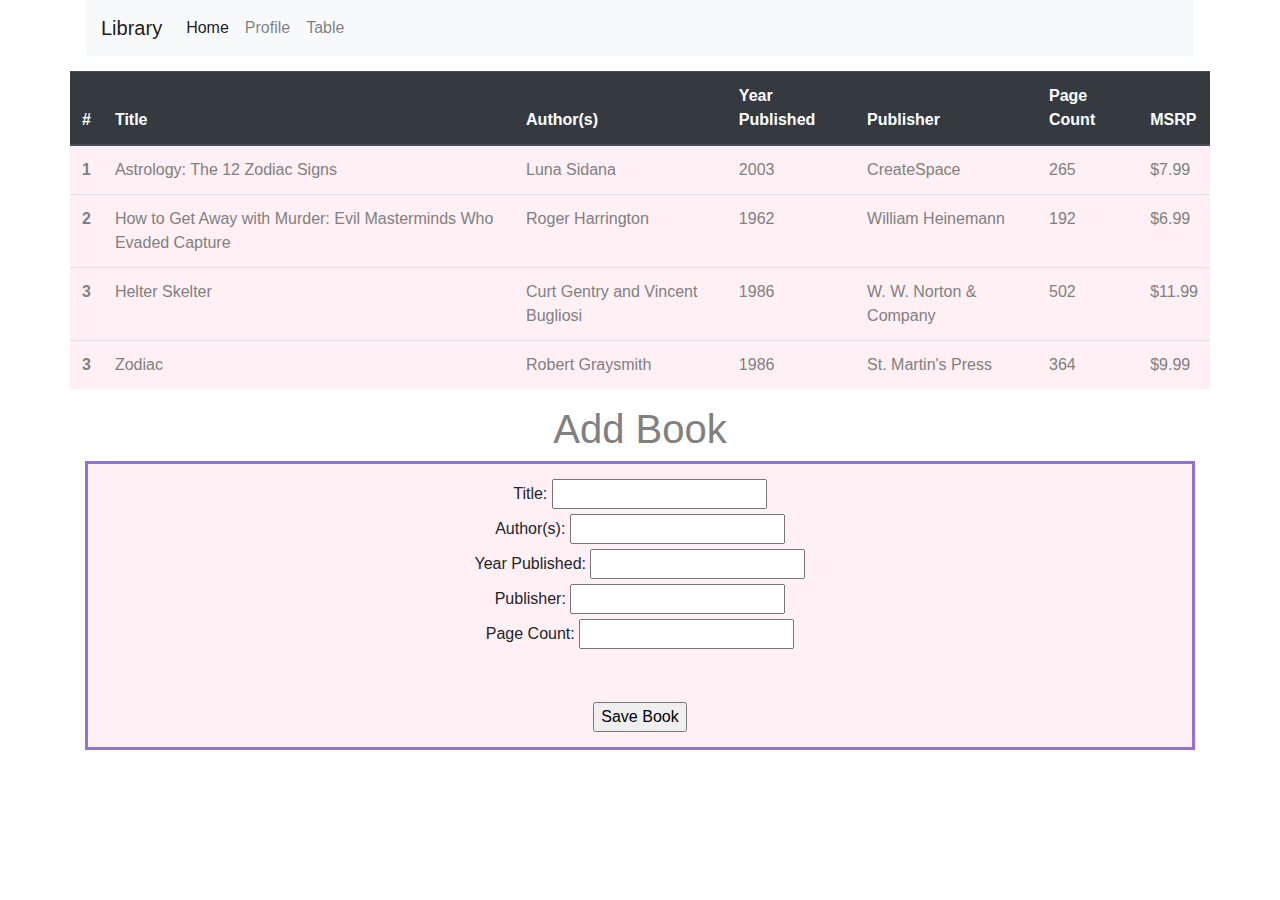
<file: app/Table.html>
<!doctype html>
<html>
<head>
  <title>Table Page</title>
  <link rel="stylesheet" href="https://stackpath.bootstrapcdn.com/bootstrap/4.3.1/css/bootstrap.min.css" integrity="sha384-ggOyR0iXCbMQv3Xipma34MD+dH/1fQ784/j6cY/iJTQUOhcWr7x9JvoRxT2MZw1T" crossorigin="anonymous">
  <link rel="stylesheet" href="../public/stylesheet/stylesheet.css">
</head>
<body>
<div class="container">
  <nav class="navbar navbar-expand-lg navbar-light bg-light">
    <a class="navbar-brand" href="#">Library</a>
    <button class="navbar-toggler" type="button" data-toggle="collapse" data-target="#navbarNav" aria-controls="navbarNav" aria-expanded="false" aria-label="Toggle navigation">
      <span class="navbar-toggler-icon"></span>
    </button>
    <div class="collapse navbar-collapse" id="navbarNav">
      <ul class="navbar-nav">
        <li class="nav-item active">
          <a class="nav-link" href="index.html">Home</a>
        </li>
        <li class="nav-item">
          <a class="nav-link" href="profile.html">Profile</a>
        </li>
        <li class="nav-item">
          <a class="nav-link" href="Table.html">Table<span class="sr-only">(current)</span></a>
        </li>
      </ul>
    </div>
  </nav>
<div class="row">
  <table id="taskTable" class="table" margin-top="10px" >
    <thead class="thead-dark">
      <tr>
        <th scope="col">#</th>
        <th scope="col">Title</th>
        <th scope="col">Author(s)</th>
        <th scope="col">Year Published</th>
        <th scope="col">Publisher</th>
        <th scope="col">Page Count</th>
        <th scope="col">MSRP</th>
      </tr>
    </thead>
    <tbody>
      <tr>
        <th scope="row">1</th>
        <td>Astrology: The 12 Zodiac Signs</td>
        <td>Luna Sidana</td>
        <td>2003</td>
        <td>CreateSpace</td>
        <td>265</td>
        <td>$7.99</td>
      </tr>
      <tr>
        <th scope="row">2</th>
        <td>How to Get Away with Murder: Evil Masterminds Who Evaded Capture</td>
        <td>Roger Harrington</td>
        <td>1962</td>
        <td>William Heinemann</td>
        <td>192</td>
        <td>$6.99</td>
      </tr>
      <tr>
        <th scope="row">3</th>
        <td>Helter Skelter</td>
        <td>Curt Gentry and Vincent Bugliosi</td>
        <td>1986</td>
        <td>W. W. Norton & Company</td>
        <td>502</td>
        <td>$11.99</td>
      </tr>
      <tr>
        <th scope="row">3</th>
        <td>Zodiac</td>
        <td>Robert Graysmith</td>
        <td>1986</td>
        <td>St. Martin's Press</td>
        <td>364</td>
        <td>$9.99</td>
      </tr>
    </tbody>
    </table>
  </div>

  <div class="row frmstyl">
    <h1 class="col-12">Add Book</h1>

    <div class="col-12">
      <form action="#" method="get">

          <label for="title">Title:</label> <input type="text" name="titel" id="title"><br>

          <label for="author">Author(s): </label> <input type="text" name="author"><br>

          <label for="yearPublished">Year Published: </label> <input type="year" name="yearPublished"><br>

          <label for="Publisher">Publisher: </label> <input type="text" name="publisher"><br>

          <label for="pageCount">Page Count: </label> <input type="number" name="pageCount"><br>

          <br><br>
          <input type="submit" name="submit" id="submit" value="Save Book" class="button">

      </form>
    </div>
  </div>
</div>
  <script src="../public/js/tablesort.min.js"></script>
  <script>
  new Tablesort(document.getElementById('taskTable'));
  </script>
</body>
</html>
</file>
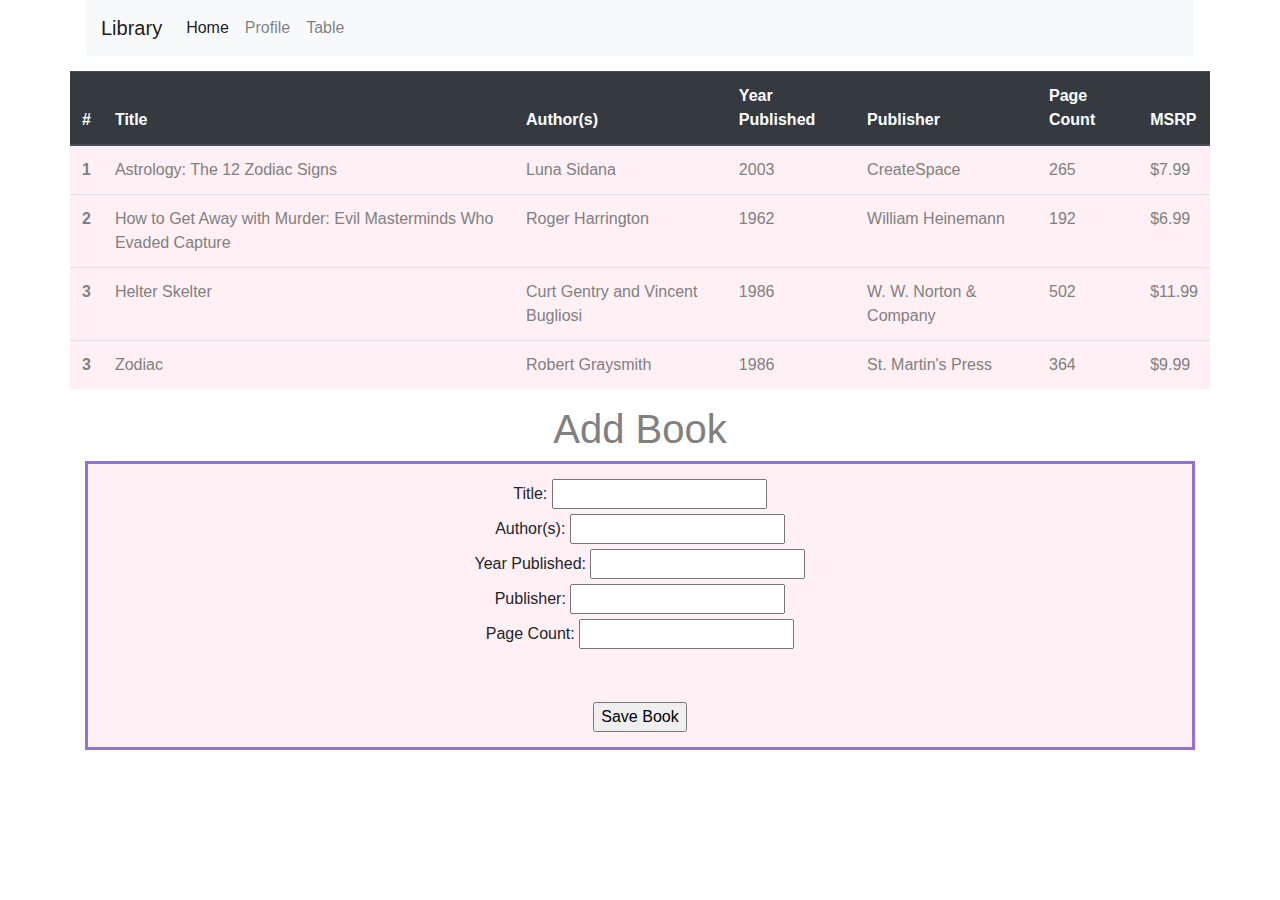
<file: public/Table.html>
<!doctype html>
<html>
<head>
  <title>Table Page</title>
  <link rel="stylesheet" href="https://stackpath.bootstrapcdn.com/bootstrap/4.3.1/css/bootstrap.min.css" integrity="sha384-ggOyR0iXCbMQv3Xipma34MD+dH/1fQ784/j6cY/iJTQUOhcWr7x9JvoRxT2MZw1T" crossorigin="anonymous">
  <link rel="stylesheet" href="stylesheet/stylesheet.css">
</head>
<body>
<div class="container">
  <nav class="navbar navbar-expand-lg navbar-light bg-light">
    <a class="navbar-brand" href="#">Library</a>
    <button class="navbar-toggler" type="button" data-toggle="collapse" data-target="#navbarNav" aria-controls="navbarNav" aria-expanded="false" aria-label="Toggle navigation">
      <span class="navbar-toggler-icon"></span>
    </button>
    <div class="collapse navbar-collapse" id="navbarNav">
      <ul class="navbar-nav">
        <li class="nav-item active">
          <a class="nav-link" href="index.html">Home</a>
        </li>
        <li class="nav-item">
          <a class="nav-link" href="profile.html">Profile</a>
        </li>
        <li class="nav-item">
          <a class="nav-link" href="Table.html">Table<span class="sr-only">(current)</span></a>
        </li>
      </ul>
    </div>
  </nav>
<div class="row">
  <table id="taskTable" class="table" margin-top="10px" >
    <thead class="thead-dark">
      <tr>
        <th scope="col">#</th>
        <th scope="col">Title</th>
        <th scope="col">Author(s)</th>
        <th scope="col">Year Published</th>
        <th scope="col">Publisher</th>
        <th scope="col">Page Count</th>
        <th scope="col">MSRP</th>
      </tr>
    </thead>
    <tbody>
      <tr>
        <th scope="row">1</th>
        <td>Astrology: The 12 Zodiac Signs</td>
        <td>Luna Sidana</td>
        <td>2003</td>
        <td>CreateSpace</td>
        <td>265</td>
        <td>$7.99</td>
      </tr>
      <tr>
        <th scope="row">2</th>
        <td>How to Get Away with Murder: Evil Masterminds Who Evaded Capture</td>
        <td>Roger Harrington</td>
        <td>1962</td>
        <td>William Heinemann</td>
        <td>192</td>
        <td>$6.99</td>
      </tr>
      <tr>
        <th scope="row">3</th>
        <td>Helter Skelter</td>
        <td>Curt Gentry and Vincent Bugliosi</td>
        <td>1986</td>
        <td>W. W. Norton & Company</td>
        <td>502</td>
        <td>$11.99</td>
      </tr>
      <tr>
        <th scope="row">3</th>
        <td>Zodiac</td>
        <td>Robert Graysmith</td>
        <td>1986</td>
        <td>St. Martin's Press</td>
        <td>364</td>
        <td>$9.99</td>
      </tr>
    </tbody>
    </table>
  </div>

  <div class="row frmstyl">
    <h1 class="col-12">Add Book</h1>

    <div class="col-12">
      <form action="#" method="get">

          <label for="title">Title:</label> <input type="text" name="titel" id="title"><br>

          <label for="author">Author(s): </label> <input type="text" name="author"><br>

          <label for="yearPublished">Year Published: </label> <input type="year" name="yearPublished"><br>

          <label for="Publisher">Publisher: </label> <input type="text" name="publisher"><br>

          <label for="pageCount">Page Count: </label> <input type="number" name="pageCount"><br>

          <br><br>
          <input type="submit" name="submit" id="submit" value="Save Book" class="button">

      </form>
    </div>
  </div>
</div>
  <script src="js/tablesort.min.js"></script>
  <script>
  new Tablesort(document.getElementById('taskTable'));
  </script>
</body>
</html>
</file>
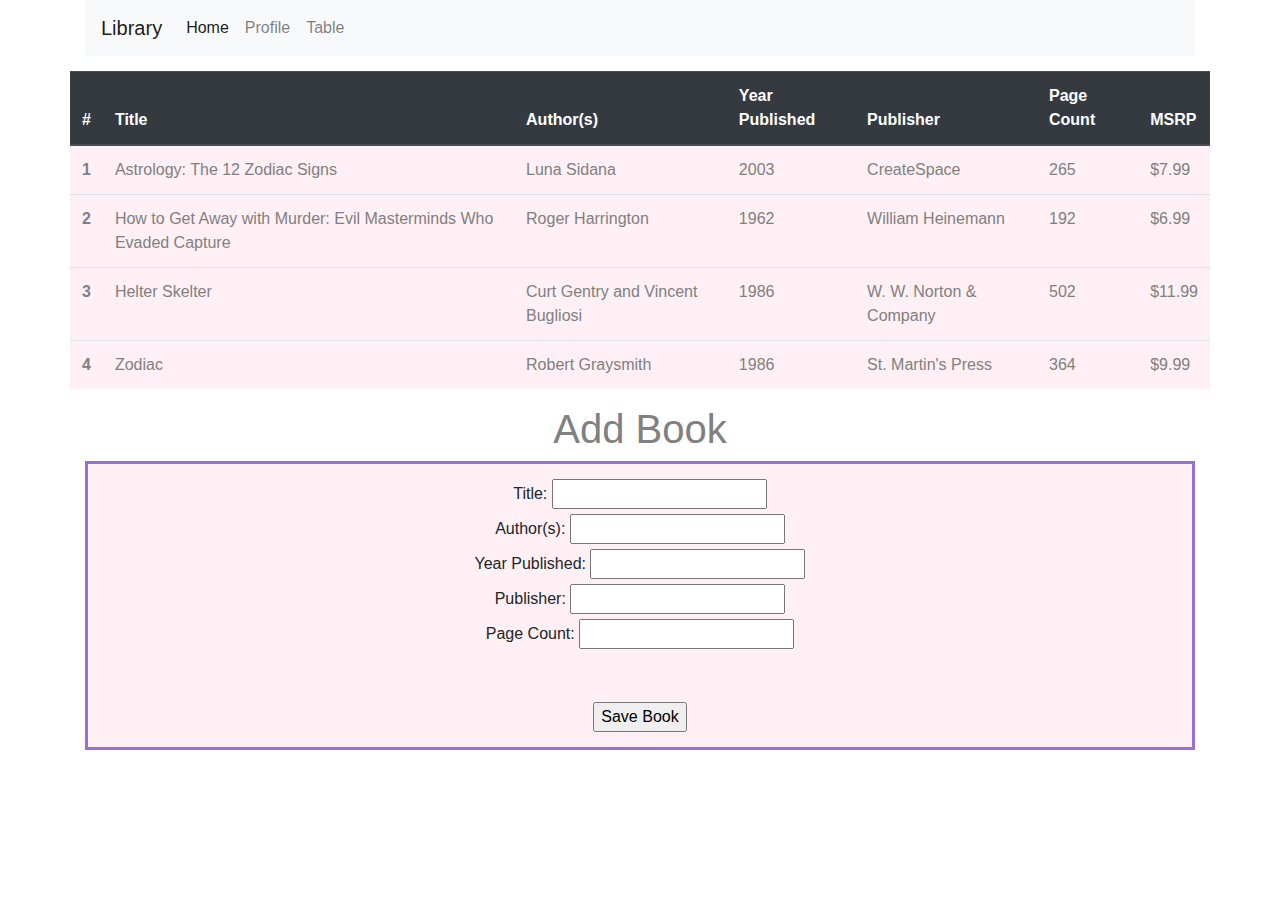
<file: app/public/Table.html>
<!doctype html>
<html>
<head>
  <title>Table Page</title>
  <link rel="stylesheet" href="https://stackpath.bootstrapcdn.com/bootstrap/4.3.1/css/bootstrap.min.css" integrity="sha384-ggOyR0iXCbMQv3Xipma34MD+dH/1fQ784/j6cY/iJTQUOhcWr7x9JvoRxT2MZw1T" crossorigin="anonymous">
  <link rel="stylesheet" href="stylesheet/stylesheet.css">
</head>
<body>
<div class="container">
  <nav class="navbar navbar-expand-lg navbar-light bg-light">
    <a class="navbar-brand" href="#">Library</a>
    <button class="navbar-toggler" type="button" data-toggle="collapse" data-target="#navbarNav" aria-controls="navbarNav" aria-expanded="false" aria-label="Toggle navigation">
      <span class="navbar-toggler-icon"></span>
    </button>
    <div class="collapse navbar-collapse" id="navbarNav">
      <ul class="navbar-nav">
        <li class="nav-item active">
          <a class="nav-link" href="index.html">Home</a>
        </li>
        <li class="nav-item">
          <a class="nav-link" href="profile.html">Profile</a>
        </li>
        <li class="nav-item">
          <a class="nav-link" href="Table.html">Table<span class="sr-only">(current)</span></a>
        </li>
      </ul>
    </div>
  </nav>
<div class="row">
  <table id="taskTable" class="table" margin-top="10px" >
    <thead class="thead-dark">
      <tr>
        <th scope="col">#</th>
        <th scope="col">Title</th>
        <th scope="col">Author(s)</th>
        <th scope="col">Year Published</th>
        <th scope="col">Publisher</th>
        <th scope="col">Page Count</th>
        <th scope="col">MSRP</th>
      </tr>
    </thead>
    <tbody>
      <tr>
        <th scope="row">1</th>
        <td>Astrology: The 12 Zodiac Signs</td>
        <td>Luna Sidana</td>
        <td>2003</td>
        <td>CreateSpace</td>
        <td>265</td>
        <td>$7.99</td>
      </tr>
      <tr>
        <th scope="row">2</th>
        <td>How to Get Away with Murder: Evil Masterminds Who Evaded Capture</td>
        <td>Roger Harrington</td>
        <td>1962</td>
        <td>William Heinemann</td>
        <td>192</td>
        <td>$6.99</td>
      </tr>
      <tr>
        <th scope="row">3</th>
        <td>Helter Skelter</td>
        <td>Curt Gentry and Vincent Bugliosi</td>
        <td>1986</td>
        <td>W. W. Norton & Company</td>
        <td>502</td>
        <td>$11.99</td>
      </tr>
      <tr>
        <th scope="row">4</th>
        <td>Zodiac</td>
        <td>Robert Graysmith</td>
        <td>1986</td>
        <td>St. Martin's Press</td>
        <td>364</td>
        <td>$9.99</td>
      </tr>
    </tbody>
    </table>
  </div>

  <div class="row frmstyl">
    <h1 class="col-12">Add Book</h1>

    <div class="col-12">
      <form action="#" method="get">

          <label for="title">Title:</label> <input type="text" name="titel" id="title"><br>

          <label for="author">Author(s): </label> <input type="text" name="author"><br>

          <label for="yearPublished">Year Published: </label> <input type="year" name="yearPublished"><br>

          <label for="Publisher">Publisher: </label> <input type="text" name="publisher"><br>

          <label for="pageCount">Page Count: </label> <input type="number" name="pageCount"><br>

          <br><br>
          <input type="submit" name="submit" id="submit" value="Save Book" class="button">

      </form>
    </div>
  </div>
</div>
  <script src="js/tablesort.min.js"></script>
  <script>
  new Tablesort(document.getElementById('taskTable'));
  </script>
</body>
</html>
</file>
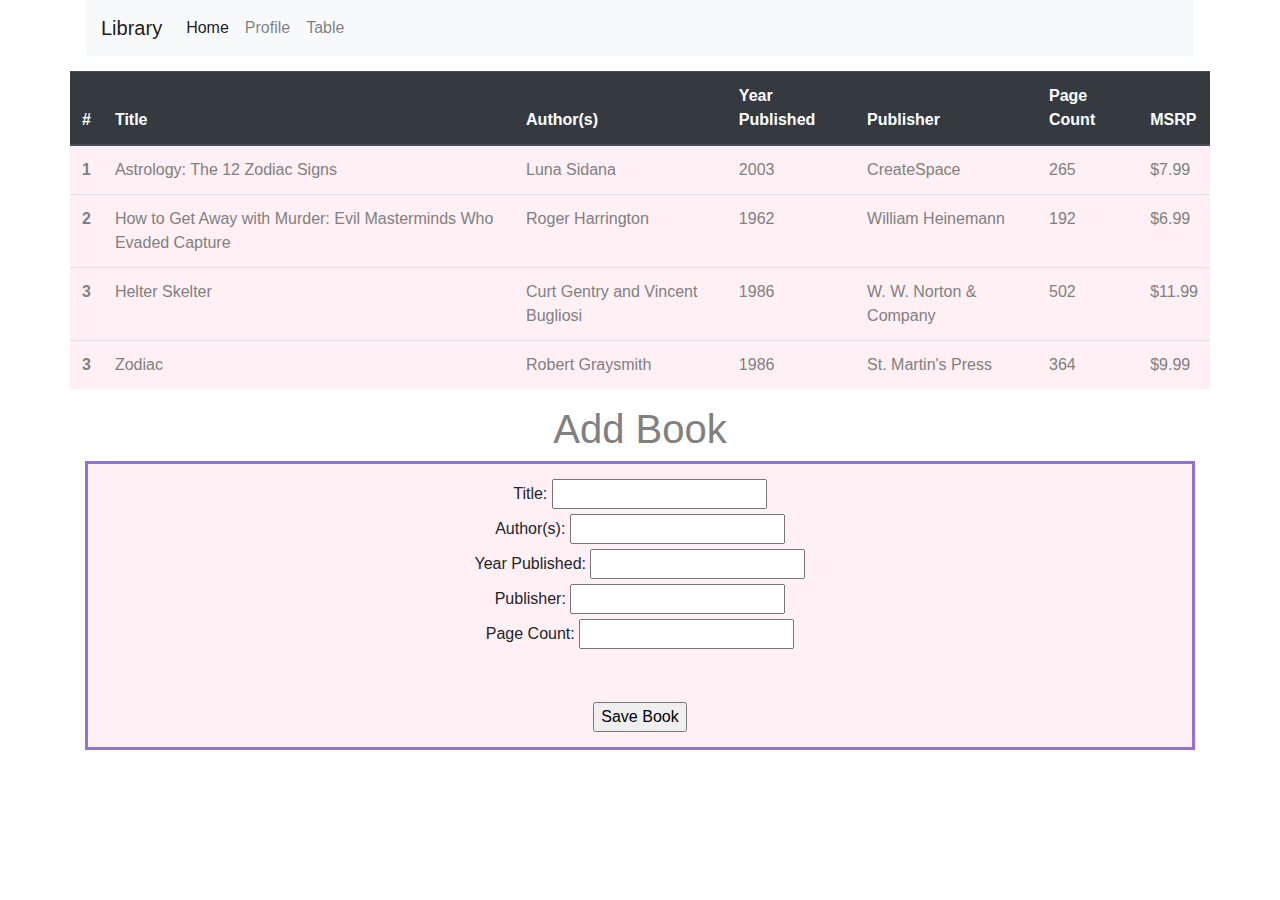
<file: public/app/Table.html>
<!doctype html>
<html>
<head>
  <title>Table Page</title>
  <link rel="stylesheet" href="https://stackpath.bootstrapcdn.com/bootstrap/4.3.1/css/bootstrap.min.css" integrity="sha384-ggOyR0iXCbMQv3Xipma34MD+dH/1fQ784/j6cY/iJTQUOhcWr7x9JvoRxT2MZw1T" crossorigin="anonymous">
  <link rel="stylesheet" href="../stylesheet/stylesheet.css">
</head>
<body>
<div class="container">
  <nav class="navbar navbar-expand-lg navbar-light bg-light">
    <a class="navbar-brand" href="#">Library</a>
    <button class="navbar-toggler" type="button" data-toggle="collapse" data-target="#navbarNav" aria-controls="navbarNav" aria-expanded="false" aria-label="Toggle navigation">
      <span class="navbar-toggler-icon"></span>
    </button>
    <div class="collapse navbar-collapse" id="navbarNav">
      <ul class="navbar-nav">
        <li class="nav-item active">
          <a class="nav-link" href="index.html">Home</a>
        </li>
        <li class="nav-item">
          <a class="nav-link" href="profile.html">Profile</a>
        </li>
        <li class="nav-item">
          <a class="nav-link" href="Table.html">Table<span class="sr-only">(current)</span></a>
        </li>
      </ul>
    </div>
  </nav>
<div class="row">
  <table id="taskTable" class="table" margin-top="10px" >
    <thead class="thead-dark">
      <tr>
        <th scope="col">#</th>
        <th scope="col">Title</th>
        <th scope="col">Author(s)</th>
        <th scope="col">Year Published</th>
        <th scope="col">Publisher</th>
        <th scope="col">Page Count</th>
        <th scope="col">MSRP</th>
      </tr>
    </thead>
    <tbody>
      <tr>
        <th scope="row">1</th>
        <td>Astrology: The 12 Zodiac Signs</td>
        <td>Luna Sidana</td>
        <td>2003</td>
        <td>CreateSpace</td>
        <td>265</td>
        <td>$7.99</td>
      </tr>
      <tr>
        <th scope="row">2</th>
        <td>How to Get Away with Murder: Evil Masterminds Who Evaded Capture</td>
        <td>Roger Harrington</td>
        <td>1962</td>
        <td>William Heinemann</td>
        <td>192</td>
        <td>$6.99</td>
      </tr>
      <tr>
        <th scope="row">3</th>
        <td>Helter Skelter</td>
        <td>Curt Gentry and Vincent Bugliosi</td>
        <td>1986</td>
        <td>W. W. Norton & Company</td>
        <td>502</td>
        <td>$11.99</td>
      </tr>
      <tr>
        <th scope="row">3</th>
        <td>Zodiac</td>
        <td>Robert Graysmith</td>
        <td>1986</td>
        <td>St. Martin's Press</td>
        <td>364</td>
        <td>$9.99</td>
      </tr>
    </tbody>
    </table>
  </div>

  <div class="row frmstyl">
    <h1 class="col-12">Add Book</h1>

    <div class="col-12">
      <form action="#" method="get">

          <label for="title">Title:</label> <input type="text" name="titel" id="title"><br>

          <label for="author">Author(s): </label> <input type="text" name="author"><br>

          <label for="yearPublished">Year Published: </label> <input type="year" name="yearPublished"><br>

          <label for="Publisher">Publisher: </label> <input type="text" name="publisher"><br>

          <label for="pageCount">Page Count: </label> <input type="number" name="pageCount"><br>

          <br><br>
          <input type="submit" name="submit" id="submit" value="Save Book" class="button">

      </form>
    </div>
  </div>
</div>
  <script src="../js/tablesort.min.js"></script>
  <script>
  new Tablesort(document.getElementById('taskTable'));
  </script>
</body>
</html>
</file>
<file: public/stylesheet/stylesheet.css>
.text {
  font-size: 24;
  text-align:center;
  font-family: "arial";
}

#background {
  background-color: blue;
}

/* ul {
  font-weight: bold;
  color: purple;
} */


.frmstyl {
  text-align: center;
}

.img {
  align-self: center;
  border: 10px;
  border-color: lavenderblush;
  margin-top: 15px;
}

nav{
  color: purple;
  header-color: gray;
}

.table{
  thead-color: black;
  color: gray;
  background-color: lavenderblush;
margin-top: 15px;
}

form {
  background-color: lavenderblush;
  border-color: black;
  family: serif;
  border:3px solid mediumpurple;
  padding: 15px;
}

#Renly {
  transform: rotate(90deg);
}

.wlcmsg {
  margin-bottom: 100px;
}

#piclink {
  text-align: center;
  color:darkgrey;
  style="color:red"
}

h1
{
  text-align: center;
  color: grey;
}

img {
  border: 1px solid #ddd; /* Gray border */
  border-radius: 4px;  /* Rounded border */
  padding: 5px; /* Some padding */
  height: 500px; /* Set a small width */
}

/* Add a hover effect (blue shadow) */
img:hover {
  box-shadow: 0 0 2px 1px rgba(0, 140, 186, 0.5);
}

#pich{
  width="800"; 
  height="150";
}
</file>
<file: app/public/stylesheet/stylesheet.css>
.text {
  font-size: 24;
  text-align:center;
  font-family: "arial";
}

#background {
  background-color: blue;
}

/* ul {
  font-weight: bold;
  color: purple;
} */


.frmstyl {
  text-align: center;
}

.img {
  align-self: center;
  border: 10px;
  border-color: lavenderblush;
  margin-top: 15px;
}

nav{
  color: purple;
  header-color: gray;
}

.table{
  thead-color: black;
  color: gray;
  background-color: lavenderblush;
margin-top: 15px;
}

form {
  background-color: lavenderblush;
  border-color: black;
  family: serif;
  border:3px solid mediumpurple;
  padding: 15px;
}

#Renly {
  transform: rotate(90deg);
}

.wlcmsg {
  margin-bottom: 100px;
}

#piclink {
  text-align: center;
  color:darkgrey;
  style="color:red"
}

h1
{
  text-align: center;
  color: grey;
}

img {
  border: 1px solid #ddd; /* Gray border */
  border-radius: 4px;  /* Rounded border */
  padding: 5px; /* Some padding */
  height: 500px; /* Set a small width */
}

/* Add a hover effect (blue shadow) */
img:hover {
  box-shadow: 0 0 2px 1px rgba(0, 140, 186, 0.5);
}

#pich{
  width="800";
  height="150";
}

#fm {
  background-color: white;
  border-color: white;
}
</file>
